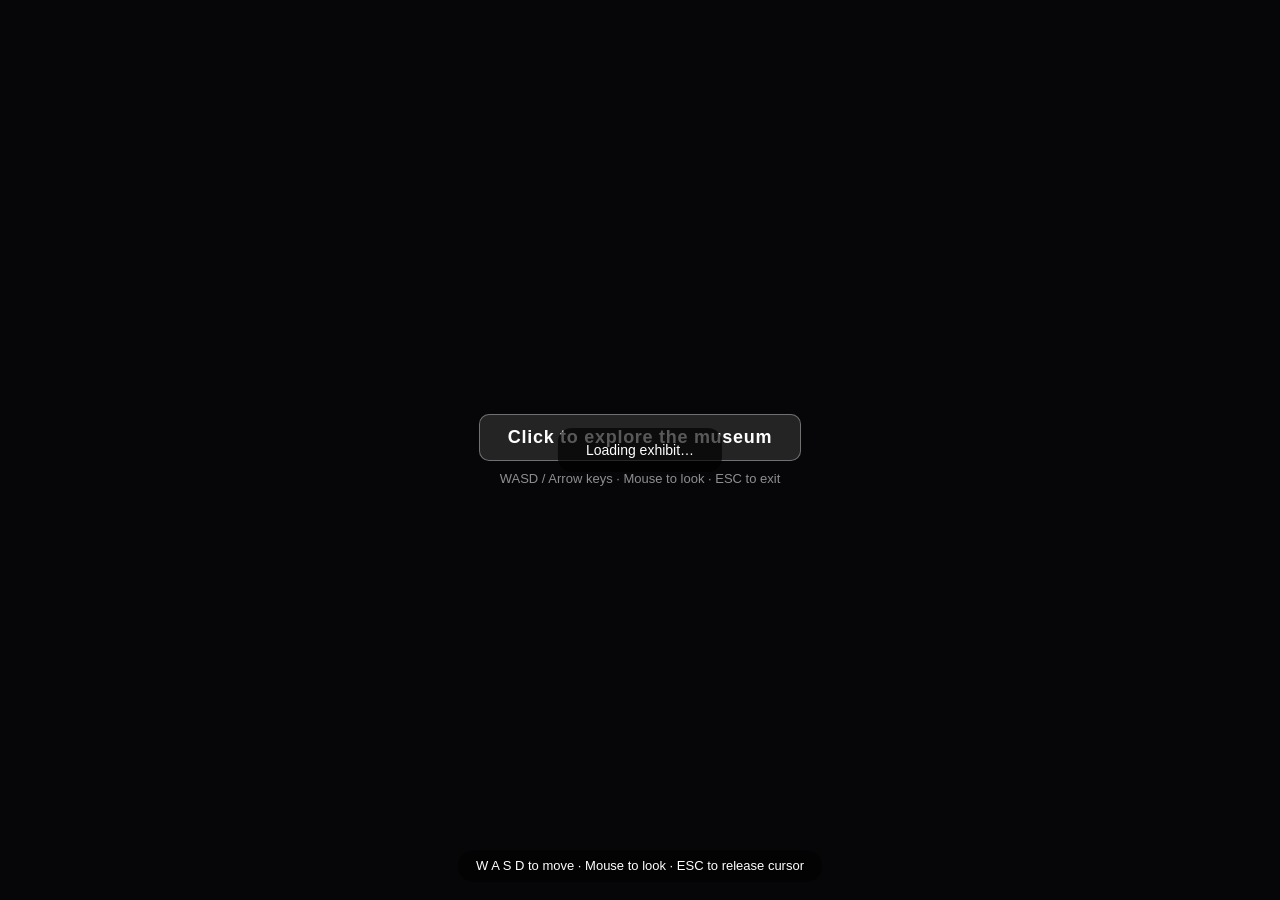
<file: index.html>
<!DOCTYPE html>
<html lang="en">
<head>
<meta charset="UTF-8">
<meta name="viewport" content="width=device-width, initial-scale=1.0, user-scalable=no">
<title>Utah Teapot Exhibit</title>
<style>
  * { box-sizing: border-box; margin: 0; padding: 0; }
  html, body { width: 100%; height: 100%; overflow: hidden; background: #0d0c10; }

  #renderCanvas { width: 100%; height: 100%; display: block; touch-action: none; }

  /* ── HUD ── */
  #hud {
    position: fixed; bottom: 18px; left: 50%; transform: translateX(-50%);
    background: rgba(0,0,0,0.50); color: #fff;
    font: 13px/1.4 'Segoe UI', sans-serif;
    padding: 7px 18px; border-radius: 20px;
    pointer-events: none; white-space: nowrap;
    transition: opacity 0.6s;
  }
  #loadMsg {
    position: fixed; top: 50%; left: 50%; transform: translate(-50%,-50%);
    background: rgba(0,0,0,0.65); color: #fff;
    font: 14px 'Segoe UI', sans-serif;
    padding: 14px 28px; border-radius: 14px; pointer-events: none;
  }

  /* ── Click-to-lock overlay ── */
  #lockOverlay {
    position: fixed; inset: 0;
    display: flex; flex-direction: column;
    align-items: center; justify-content: center;
    background: rgba(0,0,0,0.52);
    cursor: pointer; user-select: none;
  }
  #lockOverlay span {
    color: #fff; font: 600 18px 'Segoe UI', sans-serif;
    background: rgba(255,255,255,0.12);
    border: 1.5px solid rgba(255,255,255,0.35);
    padding: 12px 28px; border-radius: 10px;
    letter-spacing: 0.04em;
  }
  #lockOverlay small {
    margin-top: 10px; color: rgba(255,255,255,0.55);
    font: 13px 'Segoe UI', sans-serif;
  }

  /* ── Mobile joystick ── */
  #joystickWrap {
    display: none;
    position: fixed; left: 28px; bottom: 28px;
    width: 110px; height: 110px;
    touch-action: none;
  }
  #joystickBase {
    position: absolute; inset: 0;
    border-radius: 50%;
    background: rgba(255,255,255,0.10);
    border: 2px solid rgba(255,255,255,0.25);
  }
  #joystickKnob {
    position: absolute;
    width: 44px; height: 44px;
    border-radius: 50%;
    background: rgba(255,255,255,0.35);
    border: 2px solid rgba(255,255,255,0.6);
    top: 50%; left: 50%;
    transform: translate(-50%,-50%);
    pointer-events: none;
  }

  /* ── Mobile look area hint ── */
  #lookHint {
    display: none;
    position: fixed; right: 28px; bottom: 28px;
    width: 110px; height: 110px; border-radius: 50%;
    background: rgba(255,255,255,0.06);
    border: 2px solid rgba(255,255,255,0.15);
    pointer-events: none;
  }
  #lookHintLabel {
    display: none;
    position: fixed; right: 28px; bottom: 145px;
    color: rgba(255,255,255,0.45);
    font: 12px 'Segoe UI', sans-serif;
    pointer-events: none; text-align: center; width: 110px;
  }

  @media (pointer: coarse) {
    #joystickWrap, #lookHint, #lookHintLabel { display: block; }
    #lockOverlay { display: none !important; }
  }
</style>
</head>
<body>

<canvas id="renderCanvas"></canvas>

<!-- pointer-lock prompt (desktop only) -->
<div id="lockOverlay">
  <span>Click to explore the museum</span>
  <small>WASD / Arrow keys · Mouse to look · ESC to exit</small>
</div>

<div id="hud">W A S D to move · Mouse to look · ESC to release cursor</div>
<div id="loadMsg">Loading exhibit…</div>

<!-- mobile joystick -->
<div id="joystickWrap">
  <div id="joystickBase"></div>
  <div id="joystickKnob"></div>
</div>
<div id="lookHintLabel">drag to look</div>
<div id="lookHint"></div>

<script src="https://cdn.babylonjs.com/babylon.js"></script>
<script src="https://cdn.babylonjs.com/loaders/babylonjs.loaders.min.js"></script>
<script>
(function(){
  const canvas = document.getElementById('renderCanvas');
  const engine = new BABYLON.Engine(canvas, true, {preserveDrawingBuffer:true, stencil:true});
  const scene  = new BABYLON.Scene(engine);
  scene.clearColor = new BABYLON.Color4(0.08,0.07,0.10,1);
  scene.gravity    = new BABYLON.Vector3(0,-0.5,0);
  scene.collisionsEnabled = true;

  /* ─────────────────────────────────────────
     FIRST-PERSON CAMERA
  ───────────────────────────────────────── */
  const camera = new BABYLON.UniversalCamera('fp', new BABYLON.Vector3(0, 2.0, 4), scene);
  camera.setTarget(new BABYLON.Vector3(0, 2.0, 0));
  camera.minZ = 0.1;
  camera.speed = 0.38;
  camera.angularSensibility = 1800;
  camera.inertia = 0.45;

  // WASD + arrows
  camera.keysUp    = [87, 38]; // W, ↑
  camera.keysDown  = [83, 40]; // S, ↓
  camera.keysLeft  = [65, 37]; // A, ←
  camera.keysRight = [68, 39]; // D, →

  // Collisions & ellipsoid (body capsule)
  camera.checkCollisions = true;
  camera.applyGravity    = false;
  camera.ellipsoid        = new BABYLON.Vector3(0.4, 0.9, 0.4);
  camera.ellipsoidOffset  = new BABYLON.Vector3(0, 0.9, 0);

  // Clamp vertical look so player can't flip upside down
  camera.upperBetaLimit =  Math.PI / 2.2;   // look up
  camera.lowerBetaLimit = -Math.PI / 2.2;   // look down (ARC cam props; UniversalCamera uses rotation clamping below)

  /* ─────────────────────────────────────────
     POINTER LOCK  (desktop)
  ───────────────────────────────────────── */
  const lockOverlay = document.getElementById('lockOverlay');
  const hud = document.getElementById('hud');

  function requestLock(){
    canvas.requestPointerLock = canvas.requestPointerLock || canvas.mozRequestPointerLock || canvas.webkitRequestPointerLock;
    if(canvas.requestPointerLock) canvas.requestPointerLock();
  }

  lockOverlay.addEventListener('click', () => {
    requestLock();
    camera.attachControl(canvas, true);
  });

  document.addEventListener('pointerlockchange', onLockChange);
  document.addEventListener('mozpointerlockchange', onLockChange);
  document.addEventListener('webkitpointerlockchange', onLockChange);

  function onLockChange(){
    const locked = document.pointerLockElement === canvas ||
                   document.mozPointerLockElement === canvas ||
                   document.webkitPointerLockElement === canvas;
    lockOverlay.style.display = locked ? 'none' : 'flex';
    hud.style.opacity = locked ? '1' : '0.3';
  }

  // Clamp pitch each frame (UniversalCamera doesn't have native beta limits)
  // Also lock Y position to eye height so the camera never drifts up/down
  const MAX_PITCH = Math.PI / 2.1;
  const EYE_HEIGHT = 2.0;
  scene.registerBeforeRender(() => {
    const r = camera.rotation;
    if(r.x >  MAX_PITCH) r.x =  MAX_PITCH;
    if(r.x < -MAX_PITCH) r.x = -MAX_PITCH;
    camera.position.y = EYE_HEIGHT;
  });

  /* ─────────────────────────────────────────
     LIGHTS
  ───────────────────────────────────────── */
  const ambient = new BABYLON.HemisphericLight('amb', new BABYLON.Vector3(0,1,0), scene);
  ambient.intensity   = 0.25;
  ambient.diffuse     = new BABYLON.Color3(0.9,0.85,0.75);
  ambient.groundColor = new BABYLON.Color3(0.1,0.08,0.15);

  function spotAt(x,y,z,tx,ty,tz,r,g,b,intensity){
    const l = new BABYLON.SpotLight('s'+x+z, new BABYLON.Vector3(x,y,z),
      new BABYLON.Vector3(tx-x,ty-y,tz-z).normalize(), Math.PI/4, 2, scene);
    l.diffuse = new BABYLON.Color3(r,g,b);
    l.intensity = intensity;
    return l;
  }
  spotAt(0,8,0,   0,0,0, 1.0,0.9,0.75,1.6);
  spotAt(-6,7,0,  0,1.5,0, 0.7,0.8,1.0,0.8);
  spotAt(6,7,0,   0,1.5,0, 1.0,0.85,0.6,0.8);
  spotAt(0,7,-6,  0,1.5,0, 0.9,0.9,1.0,0.6);
  spotAt(0,7,6,   0,1.5,0, 0.9,0.9,1.0,0.6);

  /* ─────────────────────────────────────────
     MATERIALS
  ───────────────────────────────────────── */
  const wallMat = new BABYLON.StandardMaterial('wallMat',scene);
  wallMat.diffuseColor  = new BABYLON.Color3(0.82,0.80,0.75);
  wallMat.specularColor = new BABYLON.Color3(0.05,0.05,0.05);
  wallMat.backFaceCulling = false;

  const floorMat = new BABYLON.StandardMaterial('floorMat',scene);
  floorMat.diffuseColor  = new BABYLON.Color3(0.62,0.58,0.52);
  floorMat.specularColor = new BABYLON.Color3(0.15,0.15,0.12);

  const ceilMat = new BABYLON.StandardMaterial('ceilMat',scene);
  ceilMat.diffuseColor  = new BABYLON.Color3(0.88,0.87,0.85);
  ceilMat.specularColor = new BABYLON.Color3(0,0,0);

  const trimMat = new BABYLON.StandardMaterial('trimMat',scene);
  trimMat.diffuseColor = new BABYLON.Color3(0.55,0.50,0.42);

  const pedMat = new BABYLON.StandardMaterial('pedMat',scene);
  pedMat.diffuseColor  = new BABYLON.Color3(0.92,0.91,0.88);
  pedMat.specularColor = new BABYLON.Color3(0.3,0.3,0.28);

  /* ─────────────────────────────────────────
     ROOM GEOMETRY  (all with checkCollisions)
  ───────────────────────────────────────── */
  const W=18, H=7, D=18, T=0.3;

  function solidBox(name, opts, pos, mat){
    const m = BABYLON.MeshBuilder.CreateBox(name, opts, scene);
    m.position.set(pos[0],pos[1],pos[2]);
    m.material = mat;
    m.checkCollisions = true;
    return m;
  }

  solidBox('floor', {width:W,height:T,depth:D},   [0, 0, 0],           floorMat);
  solidBox('ceil',  {width:W,height:T,depth:D},   [0, H, 0],           ceilMat);
  solidBox('wN',    {width:W,height:H,depth:T},   [0, H/2, -D/2],      wallMat);
  solidBox('wS',    {width:W,height:H,depth:T},   [0, H/2,  D/2],      wallMat);
  solidBox('wE',    {width:T,height:H,depth:D},   [ W/2, H/2, 0],      wallMat);
  solidBox('wW',    {width:T,height:H,depth:D},   [-W/2, H/2, 0],      wallMat);

  /* baseboards & crown moulding (no collision needed) */
  function baseboard(axis, pos, len){
    const b = BABYLON.MeshBuilder.CreateBox('bb', axis==='z'?{width:0.12,height:0.35,depth:len}:{width:len,height:0.35,depth:0.12}, scene);
    b.position.set(pos[0],0.175+T/2,pos[2]); b.material=trimMat;
  }
  baseboard('z',[-W/2+0.06,0,0],D); baseboard('z',[W/2-0.06,0,0],D);
  baseboard('x',[0,0,-D/2+0.06],W); baseboard('x',[0,0,D/2-0.06],W);

  function corneMold(axis,pos,len){
    const m=BABYLON.MeshBuilder.CreateBox('cm',axis==='z'?{width:0.15,height:0.2,depth:len}:{width:len,height:0.2,depth:0.15},scene);
    m.position.set(pos[0],H-0.1,pos[2]); m.material=trimMat;
  }
  corneMold('z',[-W/2+0.075,0,0],D); corneMold('z',[W/2-0.075,0,0],D);
  corneMold('x',[0,0,-D/2+0.075],W); corneMold('x',[0,0,D/2-0.075],W);

  /* skylight */
  const skylightFrame = BABYLON.MeshBuilder.CreateBox('sf',{width:4.2,height:0.1,depth:4.2},scene);
  skylightFrame.position.set(0,H,0); skylightFrame.material=trimMat;
  const skylightInner = BABYLON.MeshBuilder.CreateBox('si',{width:3.6,height:0.15,depth:3.6},scene);
  skylightInner.position.set(0,H+0.01,0);
  const glassM=new BABYLON.StandardMaterial('glass',scene);
  glassM.diffuseColor=new BABYLON.Color3(0.6,0.75,0.9); glassM.alpha=0.25;
  skylightInner.material=glassM;
  const skylight=new BABYLON.PointLight('sky',new BABYLON.Vector3(0,H+1,0),scene);
  skylight.diffuse=new BABYLON.Color3(0.9,0.92,1.0); skylight.intensity=0.5;

  /* pedestal (collidable) */
  solidBox('pb',{width:1.6,height:0.12,depth:1.6}, [0,T/2+0.06,0],        pedMat);
  solidBox('ps',{width:1.1,height:1.0, depth:1.1}, [0,T/2+0.12+0.5,0],   pedMat);
  solidBox('pt',{width:1.5,height:0.1, depth:1.5}, [0,T/2+1.22,0],        pedMat);

  /* paintings */
  function makeFramedPainting(px,py,pz,ry,w,h){
    const frameMat=new BABYLON.StandardMaterial('frm'+px+pz,scene);
    frameMat.diffuseColor=new BABYLON.Color3(0.45,0.35,0.2);
    const cols=[new BABYLON.Color3(0.2,0.35,0.5),new BABYLON.Color3(0.55,0.2,0.15),new BABYLON.Color3(0.2,0.45,0.3),new BABYLON.Color3(0.5,0.4,0.15)];
    const c=cols[Math.floor(Math.random()*cols.length)];
    const cMat=new BABYLON.StandardMaterial('cv'+px+pz,scene);
    cMat.diffuseColor=c; cMat.emissiveColor=c.scale(0.15);
    const outer=BABYLON.MeshBuilder.CreatePlane('fo',{width:w+0.2,height:h+0.2},scene);
    outer.position.set(px,py,pz); outer.rotation.y=ry; outer.material=frameMat;
    const inner=BABYLON.MeshBuilder.CreatePlane('fi',{width:w,height:h},scene);
    inner.position.set(px,py,pz); inner.rotation.y=ry;
    if(ry===Math.PI/2)       inner.position.x+=0.02;
    else if(ry===-Math.PI/2) inner.position.x-=0.02;
    else inner.position.z+=(pz<0?0.02:-0.02);
    inner.material=cMat;
  }
  const f=0.01;
  makeFramedPainting(0,   3.5,-D/2+f, 0,           3.2,2.0);
  makeFramedPainting(0,   3.5, D/2-f, Math.PI,     3.2,2.0);
  makeFramedPainting( W/2-f,3.5,0,-Math.PI/2,3.2,2.0);
  makeFramedPainting(-W/2+f,3.5,0, Math.PI/2,3.2,2.0);

  /* wall lamps */
  function makeWallLamp(px,py,pz,ry){
    const armMat=new BABYLON.StandardMaterial('arm'+px+pz,scene);
    armMat.diffuseColor=new BABYLON.Color3(0.3,0.25,0.15);
    const arm=BABYLON.MeshBuilder.CreateBox('arm',{width:0.06,height:0.06,depth:0.5},scene);
    arm.position.set(px,py,pz); arm.rotation.y=ry; arm.material=armMat;
    const shade=BABYLON.MeshBuilder.CreateCylinder('shade'+px+pz,{diameterTop:0.35,diameterBottom:0.2,height:0.25,tessellation:16},scene);
    shade.position.set(px,py-0.1,pz); shade.material=armMat;
    if(ry===0)          shade.position.z+=0.22;
    if(ry===Math.PI)    shade.position.z-=0.22;
    if(ry===Math.PI/2)  shade.position.x-=0.22;
    if(ry===-Math.PI/2) shade.position.x+=0.22;
    const bulb=new BABYLON.PointLight('b'+px+pz,shade.position.clone(),scene);
    bulb.diffuse=new BABYLON.Color3(1.0,0.85,0.5); bulb.intensity=0.5; bulb.range=6;
  }
  makeWallLamp(0,   4.5,-D/2+0.35, 0);
  makeWallLamp(0,   4.5, D/2-0.35, Math.PI);
  makeWallLamp( W/2-0.35,4.5,0, Math.PI/2);
  makeWallLamp(-W/2+0.35,4.5,0,-Math.PI/2);

  /* ─────────────────────────────────────────
     EXHIBIT GLB
  ───────────────────────────────────────── */
  const loadMsg=document.getElementById('loadMsg');
  BABYLON.SceneLoader.ImportMeshAsync("", "https://niguelito.com/teapot-exhibit/", "teapot.obj", scene).then(result=>{
    const meshes=result.meshes;
    let min=new BABYLON.Vector3(Infinity,Infinity,Infinity);
    let max=new BABYLON.Vector3(-Infinity,-Infinity,-Infinity);
    meshes.forEach(m=>{
      if(m.getBoundingInfo){
        const bi=m.getBoundingInfo().boundingBox;
        min=BABYLON.Vector3.Minimize(min,bi.minimumWorld);
        max=BABYLON.Vector3.Maximize(max,bi.maximumWorld);
      }
    });
    const size=max.subtract(min);
    const scaleFactor=2.0/Math.max(size.x,size.y,size.z);
    meshes.forEach(root => {
      root.scaling=new BABYLON.Vector3(scaleFactor,scaleFactor,scaleFactor);
      const center=min.add(size.scale(0.5));
      root.position=new BABYLON.Vector3(-center.x*scaleFactor,T/2+1.27-min.y*scaleFactor,-center.z*scaleFactor);
    });
    loadMsg.style.display='none';
  }).catch(err=>{
    loadMsg.textContent='Could not load teapot file';
    loadMsg.style.background='rgba(160,40,40,0.75)';
    console.warn('GLB load error:',err);
    // placeholder torus knot
    const ph=BABYLON.MeshBuilder.CreateTorusKnot('ph',{radius:0.6,tube:0.18,radialSegments:128,tubularSegments:32},scene);
    ph.position.set(0,T/2+1.8,0);
    const phMat=new BABYLON.StandardMaterial('phMat',scene);
    phMat.diffuseColor=new BABYLON.Color3(0.5,0.45,0.75);
    phMat.specularColor=new BABYLON.Color3(0.8,0.8,0.8);
    phMat.specularPower=64;
    ph.material=phMat;
    scene.registerBeforeRender(()=>{ ph.rotation.y+=0.008; });
  });

  /* ─────────────────────────────────────────
     MOBILE CONTROLS
     Left side  → joystick (move)
     Right side → drag (look)
  ───────────────────────────────────────── */
  const isMobile = window.matchMedia('(pointer: coarse)').matches;

  if(isMobile){
    camera.attachControl(canvas, true);
    // Disconnect built-in touch from camera so we can handle it manually
    camera.detachControl(canvas);

    const joystickWrap = document.getElementById('joystickWrap');
    const joystickKnob = document.getElementById('joystickKnob');
    const JR = 55; // outer radius
    const KR = 22; // knob radius

    let joyActive = false, joyId = null;
    let joyDX = 0, joyDZ = 0;
    let joyOriginX = 0, joyOriginY = 0;

    let lookActive = false, lookId = null;
    let lookLastX = 0, lookLastY = 0;

    canvas.addEventListener('touchstart', e=>{
      e.preventDefault();
      for(const t of e.changedTouches){
        const cx = t.clientX, cy = t.clientY;
        const isLeft = cx < window.innerWidth / 2;
        if(isLeft && !joyActive){
          joyActive = true; joyId = t.identifier;
          joyOriginX = cx; joyOriginY = cy;
          joystickWrap.style.left = (cx - JR) + 'px';
          joystickWrap.style.bottom = (window.innerHeight - cy - JR) + 'px';
          joystickKnob.style.transform = 'translate(-50%,-50%)';
        } else if(!isLeft && !lookActive){
          lookActive = true; lookId = t.identifier;
          lookLastX = cx; lookLastY = cy;
        }
      }
    },{passive:false});

    canvas.addEventListener('touchmove', e=>{
      e.preventDefault();
      for(const t of e.changedTouches){
        if(t.identifier === joyId){
          let dx = t.clientX - joyOriginX;
          let dy = t.clientY - joyOriginY;
          const dist = Math.sqrt(dx*dx+dy*dy);
          if(dist > JR){ dx = dx/dist*JR; dy = dy/dist*JR; }
          joystickKnob.style.transform = `translate(calc(-50% + ${dx}px), calc(-50% + ${dy}px))`;
          joyDX = dx / JR;
          joyDZ = dy / JR;
        } else if(t.identifier === lookId){
          const ddx = (t.clientX - lookLastX) * 0.003;
          const ddy = (t.clientY - lookLastY) * 0.003;
          camera.rotation.y += ddx;
          camera.rotation.x = Math.max(-MAX_PITCH, Math.min(MAX_PITCH, camera.rotation.x + ddy));
          lookLastX = t.clientX; lookLastY = t.clientY;
        }
      }
    },{passive:false});

    const endTouch = e=>{
      for(const t of e.changedTouches){
        if(t.identifier === joyId){
          joyActive = false; joyId = null;
          joyDX = 0; joyDZ = 0;
          joystickKnob.style.transform = 'translate(-50%,-50%)';
        } else if(t.identifier === lookId){
          lookActive = false; lookId = null;
        }
      }
    };
    canvas.addEventListener('touchend',   endTouch, {passive:false});
    canvas.addEventListener('touchcancel',endTouch, {passive:false});

    // Apply joystick movement each frame
    scene.registerBeforeRender(()=>{
      if(joyActive){
        const speed = 0.18;
        const yaw = camera.rotation.y;
        const fx = Math.sin(yaw)*joyDZ + Math.sin(yaw - Math.PI/2)*-joyDX;
        const fz = Math.cos(yaw)*joyDZ + Math.cos(yaw - Math.PI/2)*-joyDX;
        const vel = new BABYLON.Vector3(fx*speed, 0, fz*speed);
        camera.cameraDirection.addInPlace(vel);
      }
      camera.position.y = EYE_HEIGHT;
    });

  } else {
    // Desktop: attach after pointer lock
    // (attachControl is called in the lock overlay click handler)
  }

  /* ─────────────────────────────────────────
     RENDER LOOP
  ───────────────────────────────────────── */
  engine.runRenderLoop(()=>scene.render());
  window.addEventListener('resize',()=>engine.resize());

})();
</script>
</body>
</html>
</file>
